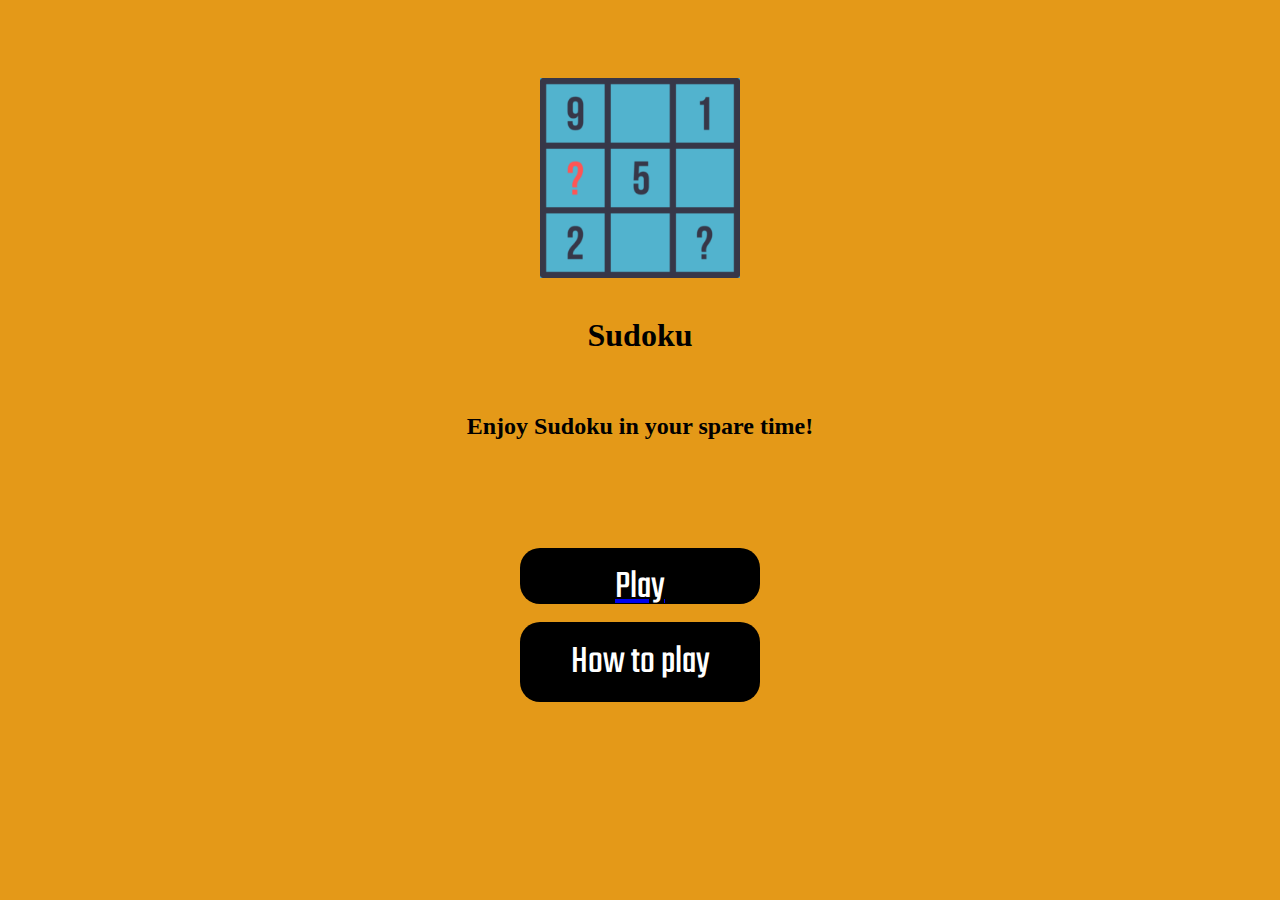
<file: index.html>
<!DOCTYPE html>
<html lang="en">
<head>
    <meta charset="UTF-8">
    <meta name="viewport" content="width=device-width, initial-scale=1.0">
    <meta name="description"
    content="second project-css-html-javascript">
    <meta name="keywords" content="sudoku, javascript, game">
    <title>sudoku</title>
    <link rel="preconnect" href="https://fonts.googleapis.com">
    <link rel="preconnect" href="https://fonts.gstatic.com" crossorigin>
    <link href="https://fonts.googleapis.com/css2?family=Oswald:wght@200..700&family=Teko:wght@300..700&display=swap" rel="stylesheet">
    <link rel="stylesheet" href="assets/css/style.css">
</head>
<body>

    <!--logo and starting heading-->
    <div  id="home-page" class="all-h">
        <img src="assets/images/game.ico" alt="sudoku-logo" class="logo">
        <br>
        <h1>Sudoku</h1>
        <br>
        <h2> Enjoy Sudoku in your spare time!</h2>
        <br>
    </div>
    <!--button for switching to game page-->
    <div class="play-gm" >
    
        <a href="sudoku.html" class="remove-line">
            <button class="play-btn" > Play </button>
        </a>
        
    </div>
    <br>
    <!--button-how to play, it needs to trigger a modal to show how to paly-->
    <button id="my-button" class="how-btn">How to play</button>

    <!--Adding modal to how to play button(w3 school)-->
    <div id="my-modal" class="modal">
        <div class="modal-content">
            <span class="close">&times;</span>
            <p class="modalHeading">Guide:</p>
            <p>The main goal is to fill a 9x9 grid with digits so that each column, each row, and each of the nine 3x3 subgrids that compose the grid contain all of the digits from 1 to 9.</p>
            <p class="modalHeading">Ruls:</p>
            <p>1 - Starting the Game: The game starts with some of the grid spaces already filled in. Your task is to fill in the empty spaces.</p>
            <p>2 - Entering Numbers: Select an empty square and enter a number from 1 to 9. Repeat this process until the entire grid is filled correctly.</p>


        </div>
    </div>
    <script src="assets/js/script.js"></script>
</body>
</html>
</file>
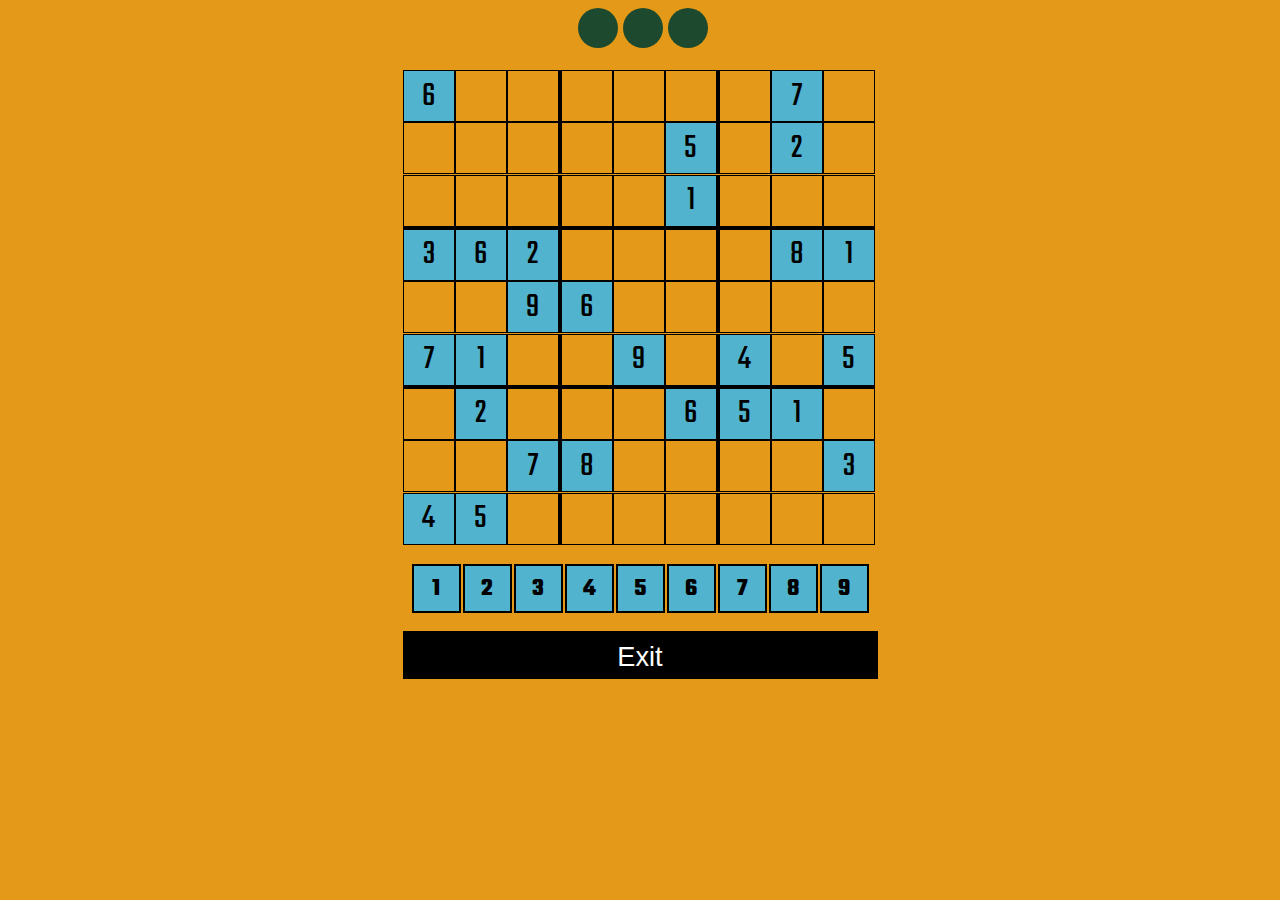
<file: sudoku.html>
<!DOCTYPE html>
<html lang="en">
<head>
    <meta charset="UTF-8">
    <meta name="viewport" content="width=device-width, initial-scale=1.0">
    <meta name="description"
    content="second project-css-html-javascript">
    <meta name="keywords" content="sudoku, javascript, game">
    <title>sudoku</title>
    <link rel="preconnect" href="https://fonts.googleapis.com">
    <link rel="preconnect" href="https://fonts.gstatic.com" crossorigin>
    <link href="https://fonts.googleapis.com/css2?family=Oswald:wght@200..700&family=Teko:wght@300..700&display=swap" rel="stylesheet">
    <link rel="stylesheet" href="assets/css/style.css">
</head>
<body>
    <!--lives-->
    <div id="lives-1"></div>
    <br>

    <!--9x9 board(credit to youtube-https://www.youtube.com/watch?v=S4uRtTb8U-U&t=648s)-->
    <div id="board"></div>

    <br>

    <!--1x9 digits(credit to youtube-https://www.youtube.com/watch?v=S4uRtTb8U-U&t=648s)-->
    <div id="digits"></div>

    <!--game over modal -->
    <div id="gameOverModal" class="modal">
        <div class="modal-content">
            <p>Game Over!</p>
        </div>
    </div>
    <br>
    <!--adding button for exit the game-->
    <button id="exitGameBtn" class="quit-resume">Exit</button>

    <!--adding modal for exit button including resume, reset, homepage-->
    <div id="exitModal" class="modal">
        <div class="modal-content">
            <span id="resumeCross" class="close">&times;</span>
            <button id="resumeBtn">Resume</button>
            <button id="resetBtn">Reset</button>
            <button id="exitBtn">Home page</button>
        </div>
    </div>


    <script src="assets/js/script.js"></script>
</body>
</html>
</file>
<file: assets/css/style.css>
/*background*/
*{
    background-color: #e49918;
    text-align: center;
    
}



/* style the header */
.all-h{
    display:flex ;
    flex-direction: column;
    justify-content: center;
    align-items: center;
    height: 60vh;
    text-align: center;
}
/* style the logo */
.logo{
    
    display: block;
    justify-content: center;
    width: 200px;
    height: 200px;
    background-color: rgb(82, 179, 206);
}
/* style play button */
.play-btn{
    font-family: "Teko", sans-serif;
    font-size: 2.5rem;
    padding: 10px 0;
    line-height: 3.7rem;
    width: 15rem;
    height: 3.5rem;
    text-align: center;
    text-decoration: none;
    color: white;
    background-color: black;
    border:none;
    display: block;
    margin-left: auto;
    margin-right: auto;
    border-radius: 20px;
    
}


/* adding hover to play button */

.play-btn:hover{
    cursor:pointer;
    background-color: #46332a;
    transition: transform 200ms;
    transform: scale(1.05);
}

/* style-how to play button */

.how-btn{
    font-family: "Teko", sans-serif;
    font-size: 2.5rem;
    padding: 10px 0;
    width: 15rem;
    height: 5rem;
    text-align: center;
    text-decoration: none;
    color: white;
    background-color: black;
    border:none;
    display: block;
    margin-left: auto;
    margin-right: auto;
    border-radius: 20px;
    
}
/* hover-how to play button */
.how-btn:hover{
    cursor:pointer;
    background-color: #46332a;
    transition: transform 200ms;
    transform: scale(1.05);
}


/*styling modal section for how to play*/
.modal{
    display: none;
    position: fixed;
    z-index: 1;
    padding-top: 100px;
    overflow: auto;
    width: 100%;
    height: 100%;
    left: 0;
    top: 0;
    
}  

.modal-content{
    background-color: white;
    margin: auto;
    padding: 20px;
    width: 60%;
    border-radius: 10px;
    border: 4px solid black

}

.close {

    float:right;
    color: black;
    background-color: white;
    font-size: x-large;
}
.close:hover{
    cursor:pointer;
}

p{
    background-color: white;
    font-size: medium;
}

.modalHeading{
    font-weight: bold;
    font-size: large;
    text-align: center;
}


/*styling life generated by script*/
.life{
    display: inline-block;
    width: 40px;
    height: 40px;
    border-radius: 50%;
    background-color: rgb(29, 74, 46);
    margin-left: 5px;

    
}
#lives{
   width: 475px;
   margin: 0 auto;
   display: flex;
   justify-content: center;
   align-items: center;

}
/* styling board and digit(credit:https://www.youtube.com/watch?v=S4uRtTb8U-U&t=648s)*/
#board {
    width: 475px;
    height: 475px;
    margin: 0 auto;
    display: flex;
    flex-wrap: wrap;
    
   

}

#digits {
    width: 475px;
    height: 50px;
    margin: 0 auto;
    display: flex;
    justify-content: center;
    align-content: center;
    
    
}

/*styling tile and number class which are related to the div populated by script(credit:https://www.youtube.com/watch?v=S4uRtTb8U-U&t=648s)*/

.tile{
    width: 50px;
    height: 50px;
    border: 1px solid black;
    font-family: "Teko", sans-serif;
    font-size: 35px;
    
    display: flex;
    justify-content: center;
    align-items: center;
  

}

/*adding hover to tiles*/
.tile:hover{
    cursor: pointer;
    background-color: rgb(9, 68, 85);
    transition: transfor 150ms;
    transform: scale(1.05);
    color: white;
}

.number{
    width: 45px;
    height: 45px;
    border: 2px solid black;
    margin: 1px;
    font-family: "Teko", sans-serif;
    font-size: 25px;
    font-weight: bold;
    background-color: rgb(82, 179, 206);
    display: flex;
    justify-content: center;
    align-items: center;
    

}
/*adding hover to numbers*/
.number:hover{
    cursor: pointer;
    background-color: rgb(9, 68, 85);
    transition: transfor 150ms;
    transform: scale(1.05);
    color: white;
}


/*styling the selected div while click happen*/
.number-selected {
    background-color: rgb(7, 84, 146);
} 

.tile-start{
    background-color: rgb(82, 179, 206);
}

.vertical-line{
    border-right: 3px solid black;
}
.horizontal-line{
    border-bottom: 3px solid black;
}

/*styling exit button*/
.quit-resume{
    font-size: 1.7rem;
    padding: 10px 0;
    width: 475px;
    height: 48px;
    text-align: center;
    text-decoration: none;
    color:white;
    background: black;
    border: none;
    display: block;
    margin-left: auto;
    margin-right: auto;
    
}
.quit-resume:hover{
    cursor:pointer;
    background: #46332a;
    transition: transform 150ms;
    transform: scale(1.05);
}

/*styling exit modal buttons*/
#resumeBtn,
#resetBtn,
#exitBtn{
    font-size: 1.7rem;
    
    width: 200px;
    height: 48px;
    text-align: center;
    text-decoration: none;
    color:white;
    background: black;
    border: none;
    margin-right: 20px;
    margin-top: 20px;
    border-radius: 20px;

}

#resumeBtn:hover,
#resetBtn:hover,
#exitBtn:hover{
    cursor:pointer;
    background: #46332a;
    transition: transform 150ms;
    transform: scale(1.05);

}

/*media query for mobile devices*/
@media (max-width: 480px){
    #lives,
    #board,
    #digits{
        width: 320px;;
        margin: 0 auto;
    }
    #board{
        height: 320px;
    }


    .life{
        width: 30px;
        height: 30px;
        margin-left: 3px;
    }

    .tile{
        width: 33px;
        height: 33px;
        font-size: 30px;
    }

    .number{
        width: 30px;
        width: 30px;
        font-size: 20px;
    }
    .quit-resume{
        width: 320px;
    }

}
</file>
